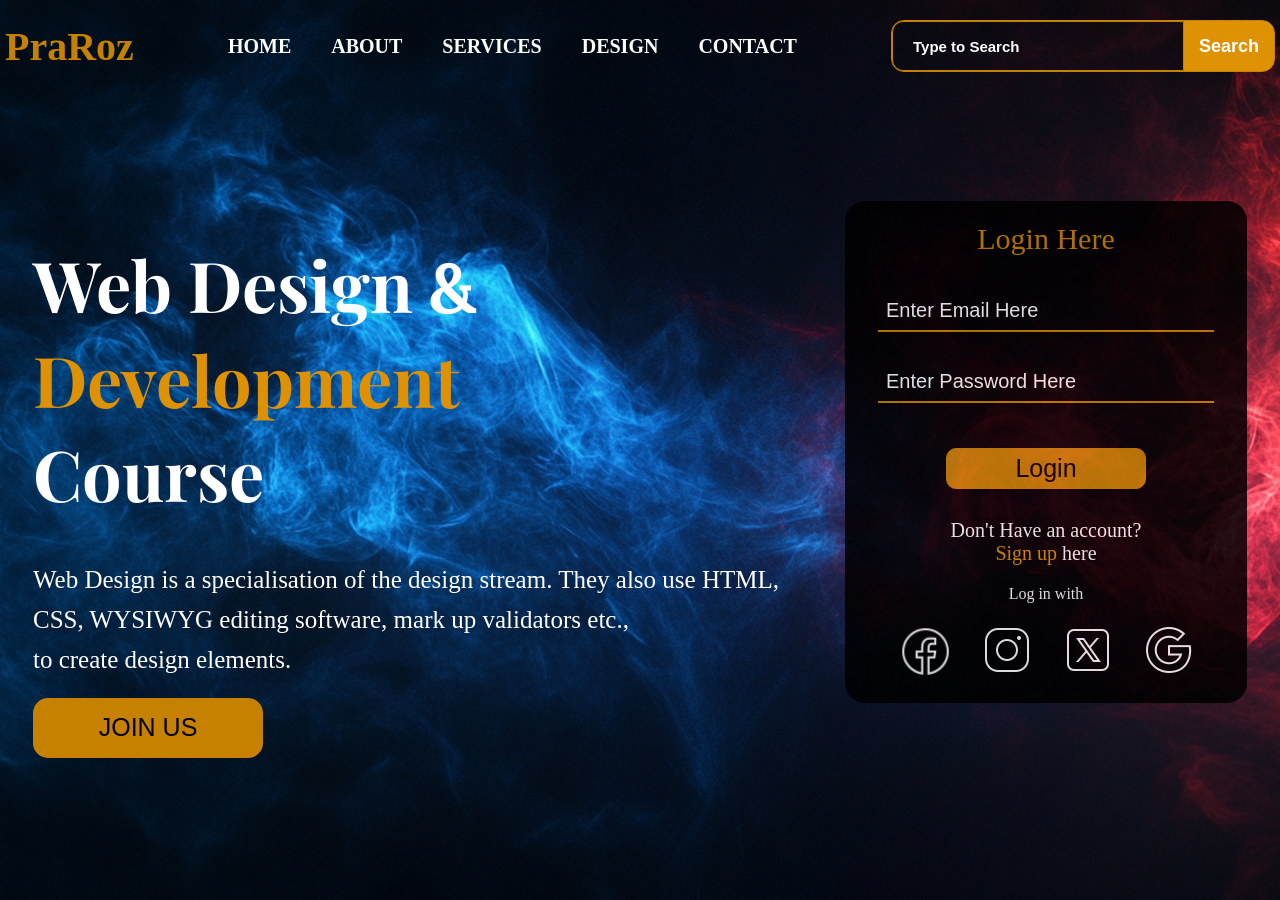
<file: index.html>
<!DOCTYPE html>
<html lang="en">

<head>
    <meta charset="UTF-8">
    <meta name="viewport" content="width=device-width, initial-scale=1.0">
    <title>Webpage Design</title>
    <link rel="stylesheet" href="style.css">
</head>

<body>
    <nav class="navbar">
        <p class="logo">PraRoz</p>
        <ul>
            <li>HOME</li>
            <li>ABOUT</li>
            <li>SERVICES</li>
            <li>DESIGN</li>
            <li>CONTACT</li>
        </ul>
        <div class="search">
            <input type="text" placeholder="Type to Search">
            <button id="btn1">Search</button>
        </div>
    </nav>
    <div class="box">
        <div>
            <div class="heading">
                <h1>Web Design <span style="font-family:Lora;">&</span> <br> <span
                        style="color: rgb(222, 145,2)">Development</span><br> Course
                </h1>
            </div>
            <div class="info">
                <br>
                <p>Web Design is a specialisation of the design stream. They also use HTML, <br> CSS, WYSIWYG editing
                    software, mark up validators etc., <br> to create design elements.</p>
            </div>
            <div class="joinus">
                <br>
                <button id="btn2">JOIN US</button>
            </div>
        </div>
        <div class="minbox">
            <p class="loginhere">Login Here</p>
            <div class="email">
                <input type="email" placeholder="Enter Email Here">
            </div>
            <div class="password">
                <input type="password" placeholder="Enter Password Here">
            </div>
            <button>Login</button>
            <div class="acc">
                <p>Don't Have an account?</p>
                <p><span style="color: rgb(222, 145,2)">Sign up</span> here</p>
            </div>
            <p class="log-in-with">Log in with</p>
            <div class="app-logo">
                <img class="facebook" src="icons/icons8-facebook-50 (1).png" alt="Facebook">
                <img class="instagram" src="icons/icons8-instagram-50.png" alt="Instagram">
                <img class="twitter" src="icons/icons8-twitter-50.png" alt="Twitter">
                <img class="google" src="icons/icons8-google-50.png" alt="Google">
            </div>
        </div>
    </div>

</body>

</html>
</file>
<file: style.css>
@import url('https://fonts.googleapis.com/css2?family=Playfair+Display:ital,wght@0,400..900;1,400..900&display=swap');
@import url('https://fonts.googleapis.com/css2?family=Lora:ital,wght@0,400..700;1,400..700&family=Playfair+Display:ital,wght@0,400..900;1,400..900&display=swap');

* {
    margin: 0px;
    padding: 0px;
}

body {
    background-image: url("background-image/image1.jpg");
    background-size: cover;
    color: white;
    height: 100vh;
    width: 100vw;
}
.navbar {
    display: flex;
    justify-content: space-between;
    padding: 20px 5px;
    align-items: center;
}

.logo {
    font-size: 40px;
    color: rgb(198, 129, 1);
    font-weight: bold;
}

.navbar ul {
    display: flex;
    list-style: none;
}

.navbar ul li {
    padding: 0px 20px;
    font-size: 20px;
    font-weight: bold;
}

.navbar ul li:hover {
    color: red;
}

.search {
    display: flex;
    gap: 0px;
    height: 50px;
    border: 1px solid rgb(198, 129, 1);
    border-radius: 13px 13px 13px 13px;
}

.search input {
    outline: none;
    padding: 0px 20px;
    background: transparent;
    font-size: 15px;
    font-weight: bold;
    color: white;
    width: 250px;
    border: 1px solid rgb(198, 129, 1);
    border-radius: 11px 0px 0px 11px;
}

.search input::placeholder {
    color: white;
}

#btn1 {
    background-color: rgb(222, 145, 2);
    border: rgb(222, 145, 2);
    border-radius: 0px 11px 11px 0px;
    font-size: 18px;
    font-weight: bold;
    color: white;
    width: 90px;
}

.box {
    display: flex;
    justify-content: space-around;
    align-items: center;
    height: 80vh;
}

.heading {
    padding: 90px 0px 0px 0px;
    font-weight: bold;
    font-size: 35px;
    font-family: "Playfair Display", serif;
}

.info {
    font-size: 25px;
    font-family: serif;
    line-height: 40px;
}

.joinus {
    padding: 0px 0px 0px 0px;
}

#btn2 {
    font-size: 25px;
    border: rgb(198, 129, 1);
    border-radius: 15px;
    width: 230px;
    height: 60px;
    background-color: rgb(198, 129, 1);
}

.minbox {
    height: 500px;
    width: 400px;
    border: 1px solid black;
    border-radius: 20px;
    background-color: black;
    opacity: 0.85;
    text-align: center;
}

.loginhere {
    text-align: center;
    font-size: 30px;
    padding:20px;
    color: rgb(198, 129, 1);
}

.minbox input{
    font-size: 20px;
    background: none;
    color:white;
    border: 0px solid rgb(198, 129, 1);
    border-bottom-width: 2px;
    width: 80%; 
    padding: 8px;
    margin: 15px;
    outline:none;
}
.minbox input::placeholder{
    color: white;
}

.minbox button{
    align-items: center;
    font-size:25px;
    width: 200px;
    margin: 30px 0px;
    padding: 5px 5px;
    border:1px solid rgb(198, 129, 1);
    border-radius: 10px;
    background-color: rgb(198, 129, 1);
    
}
.acc{
    font-size:20px;
    text-align: center;
}

.log-in-with{
    margin: 20px;
    font-size: 16px;
}

.app-logo{
    display: flex;
    margin: 20px;
    padding: 2px;
    height: 50px;
    justify-content: space-evenly;
}
.facebook{
    height: 53px;
}
</file>
